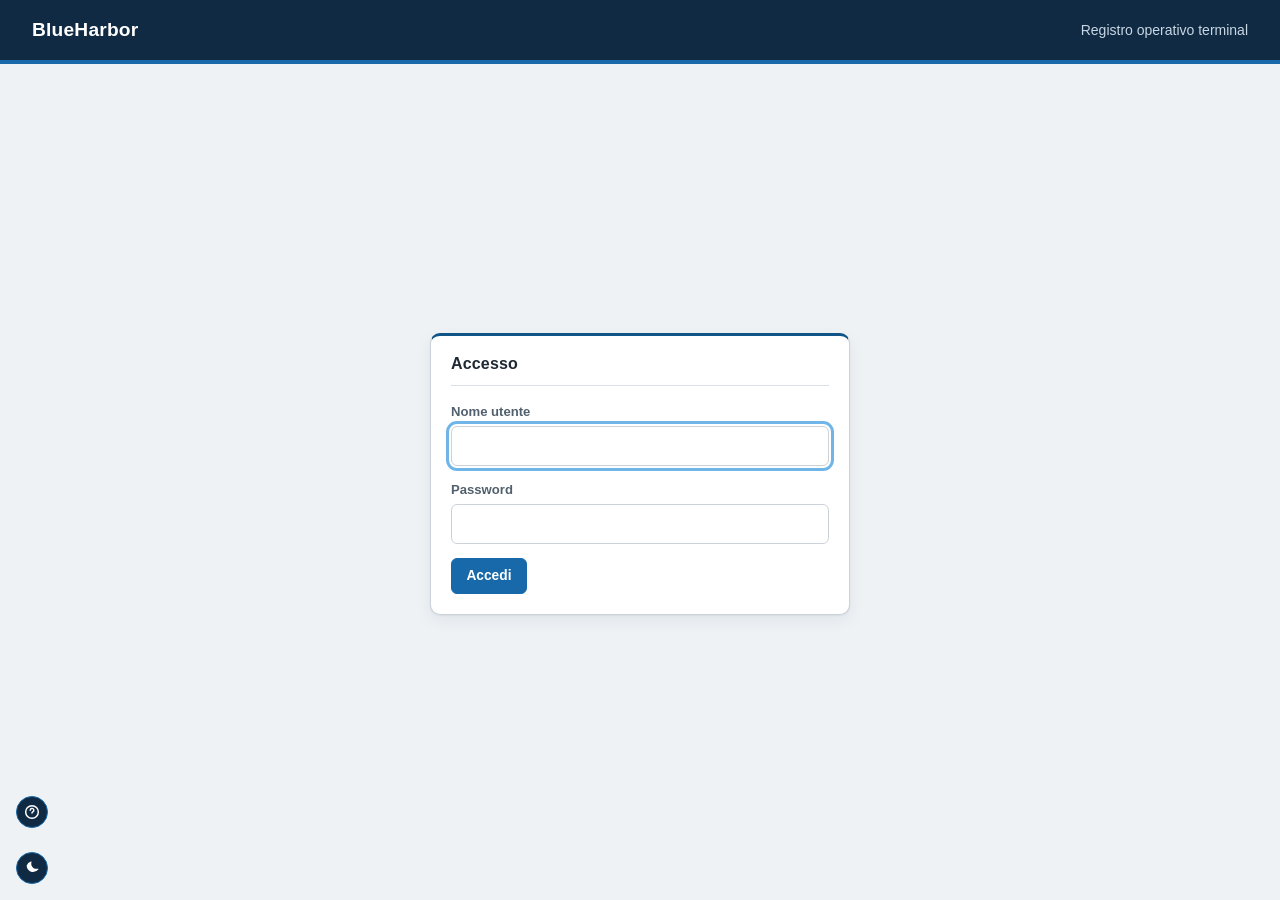
<file: app/BlueHarbor.Api/wwwroot/index.html>
<!DOCTYPE html>
<html lang="it">
<head>
  <meta charset="utf-8" />
  <meta name="viewport" content="width=device-width, initial-scale=1" />
  <title>BlueHarbor - Accesso</title>
  <script src="theme.js"></script>
  <link rel="stylesheet" href="style.css?v=issue-09" />
</head>
<body>
  <header>
    <h1>BlueHarbor</h1>
    <span class="day">Registro operativo terminal</span>
  </header>

  <main>
    <section class="panel login-panel">
      <h2>Accesso</h2>
      <p id="login-error" class="msg" hidden>Credenziali non corrette.</p>

      <form id="form-login" method="post" action="/login">
        <input id="return-url" name="returnUrl" type="hidden" value="" />

        <label>Nome utente
          <input name="username" type="text" autocomplete="username" required autofocus />
        </label>

        <label>Password
          <input name="password" type="password" autocomplete="current-password" required />
        </label>

        <div class="form-actions">
          <button type="submit">Accedi</button>
        </div>
      </form>
    </section>
  </main>

  <button id="btn-theme" class="icon-button theme-toggle-floating" type="button" title="Cambia tema chiaro/scuro" aria-label="Cambia tema chiaro/scuro">&#127769;</button>

  <script src="toast.js"></script>
  <script src="support.js"></script>
  <script src="login.js"></script>
</body>
</html>
</file>
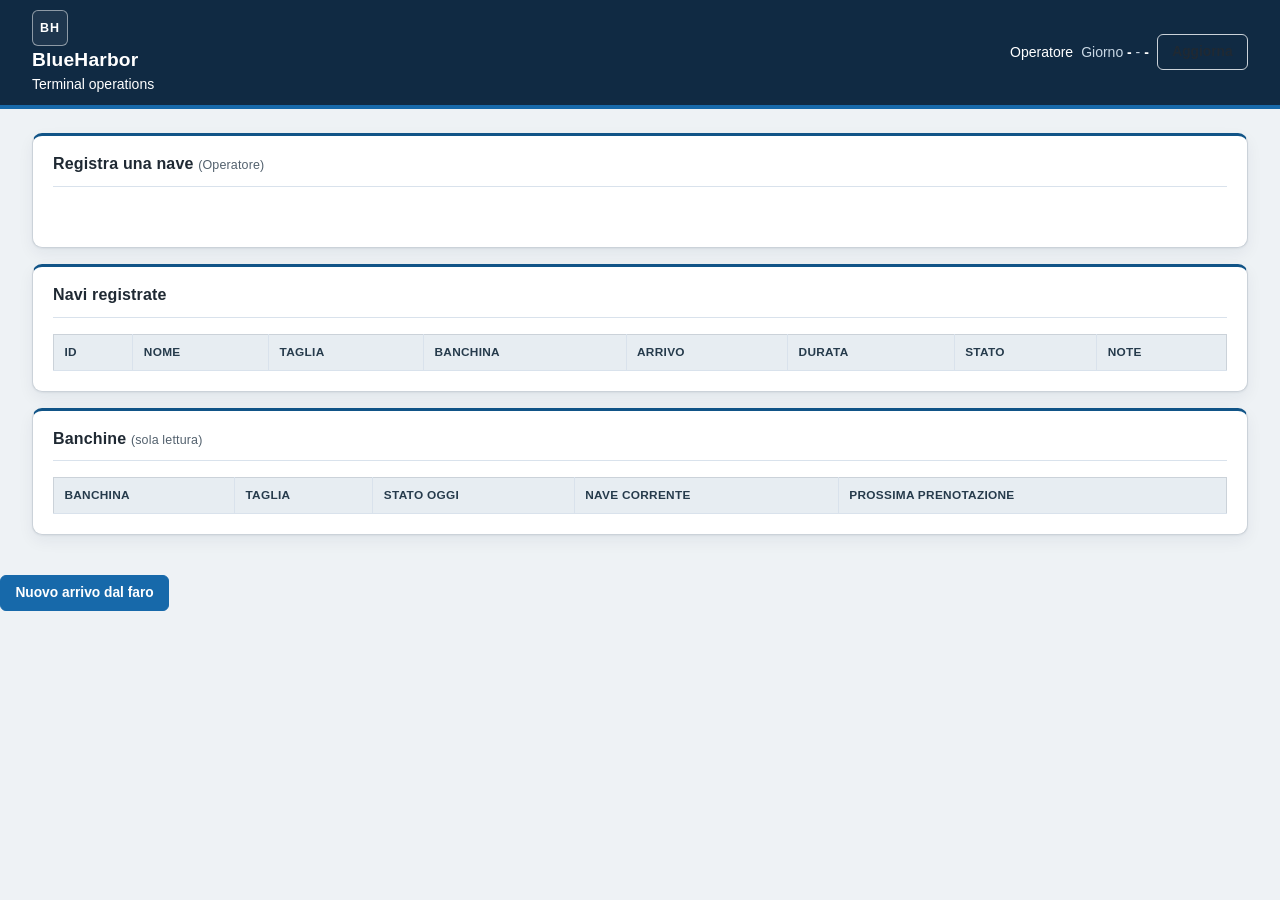
<file: app/BlueHarbor.Api/wwwroot/operator.html>
<!DOCTYPE html>
<html lang="it">
<head>
  <meta charset="utf-8" />
  <meta name="viewport" content="width=device-width, initial-scale=1" />
  <title>BlueHarbor - Operatore</title>
  <link rel="stylesheet" href="style.css?v=issue-03" />
</head>
<body class="operational-page">
  <header class="app-header">
    <div class="brand">
      <span class="brand-mark" aria-hidden="true">BH</span>
      <div>
        <h1>BlueHarbor</h1>
        <span>Terminal operations</span>
      </div>
    </div>
    <div class="header-actions">
      <span class="role-label">Operatore</span>
      <span class="day">Giorno <strong id="current-day">-</strong> - <strong id="current-date">-</strong></span>
      <button id="btn-refresh" class="secondary" type="button">Aggiorna</button>
    </div>
  </header>

  <main>
    <section class="panel">
      <h2>Registra una nave <small>(Operatore)</small></h2>
      <p id="msg" class="msg"></p>

      <form id="form-ship" hidden>
        <fieldset>
          <legend>Dati dal faro (sola lettura)</legend>
          <div class="readonly-grid">
            <div>Taglia<br /><strong id="f-size">-</strong></div>
            <div>Arrivo tra (giorni)<br /><strong id="f-offset">-</strong></div>
            <div>Occupazione (giorni)<br /><strong id="f-occupation">-</strong></div>
          </div>
        </fieldset>

        <label>Nome nave *
          <input id="i-name" type="text" maxlength="100" required />
        </label>
        <label>Note
          <textarea id="i-notes" maxlength="500" rows="2"></textarea>
        </label>

        <button id="btn-create" type="submit">Crea nave (Pending)</button>
      </form>
    </section>

    <section class="panel">
      <h2>Navi registrate</h2>
      <table id="ships">
        <thead>
          <tr>
            <th>Id</th><th>Nome</th><th>Taglia</th>
            <th>Banchina</th><th>Arrivo</th><th>Durata</th><th>Stato</th><th>Note</th>
          </tr>
        </thead>
        <tbody></tbody>
      </table>
    </section>

    <section class="panel">
      <h2>Banchine <small>(sola lettura)</small></h2>
      <table id="berths">
        <thead>
          <tr>
            <th>Banchina</th><th>Taglia</th><th>Stato oggi</th><th>Nave corrente</th><th>Prossima prenotazione</th>
          </tr>
        </thead>
        <tbody></tbody>
      </table>
    </section>
  </main>

  <button id="btn-arrival" class="page-primary-action" type="button">Nuovo arrivo dal faro</button>

  <script src="api.js"></script>
  <script src="app.js"></script>
</body>
</html>
</file>
<file: app/BlueHarbor.Api/wwwroot/style.css>
:root {
  color-scheme: light;

  --radius-sm: 6px;
  --radius-md: 10px;
  --radius-lg: 14px;

  --bg: #eef2f5;
  --surface: #ffffff;
  --surface-strong: #102a43;
  --accent: #1769aa;
  --accent-strong: #115487;
  --accent-focus: #70b5e8;

  --text: #1f2933;
  --text-muted: #52606d;
  --text-on-strong: #ffffff;
  --text-on-strong-muted: #c8d7e4;

  --border: #cbd2d9;
  --border-soft: #d9e2ec;

  --danger: #a61b1b;
  --danger-bg: #fff1f1;
  --danger-border: #cf7777;

  --success-bg: #effaf2;
  --success-text: #276738;
  --occupied-bg: #fff1f0;
  --occupied-text: #982b24;

  --table-header-bg: #e7edf2;
  --table-header-text: #263b4c;
  --table-row-alt: #f8fafb;
  --table-row-hover: #eef5fa;

  --calendar-arrival: #2f9e58;
  --calendar-departure: #c0392b;

  --shadow: 0 2px 6px rgba(16, 42, 67, .25);
  --shadow-soft: 0 1px 2px rgba(16, 42, 67, .06), 0 6px 16px rgba(16, 42, 67, .06);
}

:root[data-theme="dark"] {
  color-scheme: dark;

  --bg: #0b1620;
  --surface: #13202c;
  --surface-strong: #0a1522;
  --accent: #3f8ecb;
  --accent-strong: #5aa3db;
  --accent-focus: #5aa3db;

  --text: #dce6ee;
  --text-muted: #93a8ba;
  --text-on-strong: #eef3f7;
  --text-on-strong-muted: #93a8ba;

  --border: #2a3b4a;
  --border-soft: #22303c;

  --danger: #e17272;
  --danger-bg: #3a1e1e;
  --danger-border: #8a4444;

  --success-bg: #16321f;
  --success-text: #7fd79a;
  --occupied-bg: #3a1e1e;
  --occupied-text: #e2938c;

  --table-header-bg: #1a2733;
  --table-header-text: #c8d7e4;
  --table-row-alt: #16232e;
  --table-row-hover: #1c2b38;

  --calendar-arrival: #4bb876;
  --calendar-departure: #e0685c;

  --shadow: 0 2px 6px rgba(0, 0, 0, .45);
  --shadow-soft: 0 1px 2px rgba(0, 0, 0, .2), 0 6px 16px rgba(0, 0, 0, .25);
}

* { box-sizing: border-box; }

/* Applicata solo durante il cambio tema (vedi theme.js): dissolve i colori invece di un
   passaggio istantaneo, che a schermo si vedeva come uno sfarfallio tra chiaro e scuro. */
.theme-transition,
.theme-transition * {
  transition: background-color .2s ease, color .2s ease, border-color .2s ease, box-shadow .2s ease !important;
}

body {
  min-width: 320px;
  margin: 0;
  color: var(--text);
  background: var(--bg);
  font-family: "Segoe UI", Arial, sans-serif;
  font-size: 14px;
  line-height: 1.45;
}

header {
  min-height: 64px;
  padding: .65rem 2rem;
  display: flex;
  align-items: center;
  justify-content: space-between;
  gap: 1.5rem;
  color: var(--text-on-strong);
  background: var(--surface-strong);
  border-bottom: 4px solid var(--accent);
}

header h1 { margin: 0; font-size: 1.2rem; letter-spacing: .01em; }
.day { color: var(--text-on-strong-muted); white-space: nowrap; }
.day strong { color: var(--text-on-strong); font-variant-numeric: tabular-nums; }

main {
  width: 100%;
  max-width: 1440px;
  margin: 0 auto;
  padding: 1.5rem 2rem 2.5rem;
  display: grid;
  gap: 1rem;
}

/* --- Shell a sidebar per le pagine autenticate --- */
.app-shell { position: relative; display: flex; min-height: 100vh; }

.sidebar {
  width: 250px;
  flex: 0 0 250px;
  padding: 1.25rem 1rem 1.5rem;
  display: flex;
  flex-direction: column;
  gap: 1.5rem;
  color: var(--text-on-strong);
  background: var(--surface-strong);
  border-right: 4px solid var(--accent);
  position: sticky;
  top: 0;
  height: 100vh;
  overflow-y: auto;
  transition: transform .18s ease;
}

/* Sidebar a scomparsa: si nasconde del tutto; un solo bottone nell'header la apre/chiude. */
.app-shell[data-sidebar="collapsed"] .sidebar {
  transform: translateX(-100%);
  width: 0;
  flex: 0 0 0;
  padding: 1.25rem 0;
  border-right: 0;
  overflow: hidden;
  pointer-events: none;
}

.sidebar-close-row { display: flex; justify-content: flex-end; margin: -.5rem -.25rem -.5rem 0; }

.sidebar-brand { display: flex; align-items: center; gap: .75rem; }

.brand-mark {
  width: 36px;
  height: 36px;
  flex: 0 0 36px;
  display: inline-grid;
  place-items: center;
  background: rgba(255, 255, 255, .06);
  border: 1px solid rgba(255, 255, 255, .5);
  border-radius: var(--radius-sm);
  font-size: .78rem;
  font-weight: 700;
  letter-spacing: .08em;
}

.sidebar-brand div { display: grid; line-height: 1.15; }
.sidebar-brand h1 { margin: 0; font-size: 1.05rem; }
.sidebar-brand span { margin-top: .2rem; color: var(--text-on-strong-muted); font-size: .7rem; text-transform: uppercase; letter-spacing: .08em; }

.sidebar-role {
  padding: .3rem .7rem;
  width: fit-content;
  color: var(--text-on-strong);
  border: 1px solid rgba(255, 255, 255, .35);
  border-radius: 999px;
  font-size: .72rem;
  font-weight: 700;
  letter-spacing: .06em;
  text-transform: uppercase;
}

.sidebar-date {
  padding: .5rem .6rem;
  color: var(--text-on-strong-muted);
  background: rgba(255, 255, 255, .06);
  border-left: 3px solid var(--accent);
  border-radius: 0 var(--radius-sm) var(--radius-sm) 0;
  font-size: .78rem;
}

.sidebar-date strong { display: block; margin-top: .15rem; color: var(--text-on-strong); font-size: .95rem; font-variant-numeric: tabular-nums; }

.sidebar-nav { display: flex; flex-direction: column; gap: .3rem; }

.sidebar-nav a {
  padding: .55rem .65rem;
  color: var(--text-on-strong-muted);
  text-decoration: none;
  border-left: 3px solid transparent;
  border-radius: 0 var(--radius-sm) var(--radius-sm) 0;
  font-size: .86rem;
  font-weight: 600;
  transition: background-color .15s ease, color .15s ease;
}

.sidebar-nav a:hover { color: var(--text-on-strong); background: rgba(255, 255, 255, .06); }
.sidebar-nav a.active { color: var(--text-on-strong); background: rgba(255, 255, 255, .1); border-left-color: var(--accent-focus); }

.sidebar-footer { margin-top: auto; display: flex; flex-direction: column; gap: .6rem; }

/* I bottoni .secondary sono pensati per stare su sfondi chiari: nella sidebar (sempre scura)
   servono i colori "on-strong", altrimenti il testo scuro sparisce in tema chiaro. */
.sidebar-footer button.secondary {
  color: var(--text-on-strong);
  background: transparent;
  border-color: rgba(255, 255, 255, .35);
}

.sidebar-footer button.secondary:hover { background: rgba(255, 255, 255, .08); }

.theme-toggle {
  color: var(--text-on-strong);
  background: transparent;
  border-color: rgba(255, 255, 255, .35);
}

.theme-toggle:hover { background: rgba(255, 255, 255, .08); }

.logout-form button {
  width: 100%;
  color: var(--text-on-strong);
  background: transparent;
  border-color: rgba(255, 255, 255, .35);
}

.logout-form button:hover { background: rgba(198, 60, 46, .25); border-color: #c63c2e; }

.content {
  flex: 1;
  min-width: 0;
  padding: 1.75rem 2rem 6.5rem;
  display: grid;
  gap: 1rem;
  align-content: start;
}

.content-header { display: flex; align-items: center; justify-content: space-between; gap: 1rem; flex-wrap: wrap; }
.content-header h1 { margin: 0; font-size: 1.3rem; color: var(--text); }
.content-header .actions { display: flex; gap: .6rem; flex-wrap: wrap; }
.header-title { display: flex; align-items: center; gap: .75rem; }
.header-actions { display: flex; align-items: center; gap: .5rem; }

/* Bottoni-icona: usati per azioni accessorie (tema, logout) tenute poco in vista. */
.icon-button {
  width: 32px;
  height: 32px;
  min-height: 0;
  padding: 0;
  display: inline-flex;
  align-items: center;
  justify-content: center;
  border-radius: 50%;
  font-size: 1rem;
  line-height: 1;
}

/* L'attributo hidden deve sempre vincere sulla regola display:inline-flex sopra. */
.icon-button[hidden] { display: none; }

.theme-toggle {
  align-self: flex-start;
  color: var(--text-on-strong-muted);
  background: transparent;
  border-color: rgba(255, 255, 255, .3);
}

.theme-toggle:hover { color: var(--text-on-strong); background: rgba(255, 255, 255, .08); }

.logout-btn {
  color: var(--text-muted);
  background: var(--surface);
  border-color: var(--border);
}

.logout-btn:hover { color: var(--danger); border-color: var(--danger-border); background: var(--danger-bg); }

.panel {
  min-width: 0;
  padding: 1rem 1.25rem 1.25rem;
  background: var(--surface);
  border: 1px solid var(--border);
  border-top: 3px solid var(--accent-strong);
  border-radius: var(--radius-md);
  box-shadow: var(--shadow-soft);
}

.panel h2 {
  margin: 0 0 1rem;
  padding-bottom: .65rem;
  color: var(--text);
  border-bottom: 1px solid var(--border-soft);
  font-size: 1rem;
  font-weight: 700;
  letter-spacing: .01em;
}

.panel h2 small { color: var(--text-muted); font-size: .78rem; font-weight: 400; }
.role-grid { display: grid; grid-template-columns: repeat(2, minmax(0, 1fr)); gap: 1rem; }

.role-link {
  display: grid;
  gap: .35rem;
  padding: 1rem;
  color: inherit;
  background: var(--surface);
  border: 1px solid var(--border);
  border-radius: var(--radius-md);
  text-decoration: none;
  transition: border-color .15s ease, background-color .15s ease;
}

.role-link:hover { border-color: var(--accent); background: var(--bg); }
.role-link span, .muted { color: var(--text-muted); }

button {
  min-height: 36px;
  padding: .5rem .9rem;
  color: var(--text-on-strong);
  background: var(--accent);
  border: 1px solid var(--accent);
  border-radius: var(--radius-sm);
  cursor: pointer;
  font: 600 .86rem/1.2 "Segoe UI", Arial, sans-serif;
  transition: background-color .15s ease, border-color .15s ease, transform .1s ease;
}

button:hover { background: var(--accent-strong); border-color: var(--accent-strong); }
button:active { transform: translateY(1px); }

button:focus-visible,
input:focus-visible,
textarea:focus-visible,
select:focus-visible { outline: 3px solid var(--accent-focus); outline-offset: 2px; }

button.secondary { color: var(--text); background: transparent; border-color: var(--border); }
button.secondary:hover { background: var(--bg); }
button.danger { background: var(--surface); color: var(--danger); border-color: var(--danger-border); }
button.danger:hover { background: var(--danger-bg); border-color: var(--danger); }

.panel-header-row {
  display: flex;
  align-items: center;
  justify-content: space-between;
  flex-wrap: wrap;
  gap: 1rem;
  margin-bottom: 1rem;
  padding-bottom: .65rem;
  border-bottom: 1px solid var(--border-soft);
}

.panel-header-row h2 { margin: 0; padding-bottom: 0; border-bottom: 0; }

.table-actions { display: flex; gap: .4rem; flex-wrap: wrap; }
.table-actions button { min-height: 30px; padding: .35rem .6rem; }
.table-actions select { min-height: 30px; padding: .3rem .4rem; }

.status {
  display: inline-block;
  min-width: 68px;
  padding: .15rem .5rem;
  border: 1px solid currentColor;
  border-radius: 999px;
  font-size: .72rem;
  font-weight: 700;
  text-align: center;
  text-transform: uppercase;
  letter-spacing: .03em;
}

.status-free { background: var(--success-bg); color: var(--success-text); }
.status-occupied { background: var(--occupied-bg); color: var(--occupied-text); }

form { margin-top: 1rem; display: grid; gap: .9rem; }

/* L'attributo hidden deve sempre vincere sulla regola display:grid sopra. */
form[hidden] { display: none; }

fieldset {
  margin: 0;
  padding: 1rem;
  border: 1px solid var(--border);
}

legend { padding: 0 .4rem; color: var(--text-muted); font-size: .8rem; font-weight: 600; }
.readonly-grid { display: grid; grid-template-columns: repeat(3, minmax(0, 1fr)); gap: 1rem; }

.readonly-grid > div {
  padding-left: .75rem;
  color: var(--text-muted);
  border-left: 3px solid var(--border);
}

.readonly-grid strong { color: var(--text); font-size: 1rem; }
label { display: grid; gap: .3rem; max-width: 720px; color: var(--text-muted); font-size: .82rem; font-weight: 600; }

input,
textarea,
select {
  width: 100%;
  padding: .55rem .65rem;
  color: var(--text);
  background: var(--surface);
  border: 1px solid var(--border);
  border-radius: var(--radius-sm);
  font: 400 .9rem/1.4 "Segoe UI", Arial, sans-serif;
  transition: border-color .15s ease;
}

textarea { resize: none; }

.inline-edit { display: flex; flex-direction: column; gap: .35rem; min-width: 160px; }
.inline-edit input { padding: .35rem .5rem; font-size: .82rem; }

table {
  width: 100%;
  border: 1px solid var(--border);
  border-collapse: collapse;
  font-size: .82rem;
}

th,
td {
  padding: .55rem .65rem;
  text-align: left;
  vertical-align: middle;
  border-right: 1px solid var(--border-soft);
  border-bottom: 1px solid var(--border-soft);
}

th {
  color: var(--table-header-text);
  background: var(--table-header-bg);
  font-size: .74rem;
  font-weight: 700;
  letter-spacing: .025em;
  text-transform: uppercase;
  white-space: nowrap;
}

tbody tr { transition: background-color .12s ease; }
tbody tr:nth-child(even) { background: var(--table-row-alt); }
tbody tr:hover { background: var(--table-row-hover); }
th:last-child, td:last-child { border-right: 0; }
tbody tr:last-child td { border-bottom: 0; }

.msg { min-height: 1.2em; margin: .5rem 0; color: var(--danger); font-weight: 600; }

body:has(.login-panel) main {
  min-height: calc(100vh - 64px);
  align-content: center;
}

.login-panel { max-width: 420px; width: 100%; justify-self: center; }

/* Stessa posizione/dimensione del toggle tema della sidebar, ma senza sidebar sotto: fisso in basso a sinistra,
   con sfondo proprio cosi il contrasto regge in entrambi i temi. */
.theme-toggle-floating {
  position: fixed;
  left: 1rem;
  bottom: 1rem;
  z-index: 20;
  color: var(--text-on-strong);
  background: var(--surface-strong);
  border-color: var(--accent);
}

.theme-toggle-floating:hover { background: var(--accent-strong); }

/* Tasto di assistenza: stesso angolo del toggle tema ma sopra, cosi non si sovrappongono
   ne sulla pagina di login ne altrove; presente su tutte le pagine tramite support.js. */
.support-button-floating {
  position: fixed;
  left: 1rem;
  bottom: 4.5rem;
  z-index: 20;
  color: var(--text-on-strong);
  background: var(--surface-strong);
  border-color: var(--accent);
}

.support-button-floating:hover { background: var(--accent-strong); }
.support-dialog-panel { max-width: 440px; border-top-color: var(--accent-strong); }
.form-actions { display: flex; align-items: center; gap: 1rem; flex-wrap: wrap; }
.form-actions a { color: var(--text); }

/* --- Calendario storico --- */
.calendar-header { display: flex; align-items: center; justify-content: space-between; gap: 1rem; margin-bottom: 1rem; }
.calendar-header h3 { margin: 0; color: var(--text); font-size: 1rem; }
.calendar-nav { display: flex; gap: .5rem; align-items: center; }

.calendar-weekdays,
.calendar-grid {
  display: grid;
  grid-template-columns: repeat(7, minmax(0, 1fr));
  gap: 2px;
}

.calendar-weekdays {
  margin-bottom: 2px;
}

.calendar-weekday {
  padding: .3rem 0;
  color: var(--text-muted);
  text-align: center;
  font-size: .68rem;
  font-weight: 700;
  text-transform: uppercase;
  letter-spacing: .04em;
}

.calendar-grid { background: var(--border); border: 1px solid var(--border); }

.calendar-cell {
  min-height: 94px;
  padding: .4rem;
  display: flex;
  flex-direction: column;
  gap: .3rem;
  background: var(--surface);
  border-radius: var(--radius-sm);
  cursor: pointer;
  transition: background-color .12s ease;
}

.calendar-cell.empty { background: var(--bg); cursor: default; }
.calendar-cell:hover:not(.empty) { background: var(--table-row-hover); }
.calendar-cell.selected { outline: 2px solid var(--accent); outline-offset: -2px; }
.calendar-cell.today .cell-day { color: var(--accent); }

.cell-day { font-size: .8rem; font-weight: 700; color: var(--text); }

/* Conteggio arrivi/partenze del giorno, al posto dei pallini: si legge senza dover selezionare il giorno. */
.calendar-badges { display: flex; gap: .3rem; flex-wrap: wrap; }

.calendar-badge {
  display: inline-flex;
  align-items: center;
  padding: .05rem .35rem;
  border-radius: 999px;
  font-size: .66rem;
  font-weight: 700;
  font-variant-numeric: tabular-nums;
}

.calendar-badge.arrival { background: var(--success-bg); color: var(--success-text); }
.calendar-badge.departure { background: var(--occupied-bg); color: var(--occupied-text); }

/* Occupazione banchine del giorno, ancorata in basso nella cella. */
.calendar-occupancy {
  margin-top: auto;
  color: var(--text-muted);
  font-size: .66rem;
  font-variant-numeric: tabular-nums;
}

.calendar-occupancy.full { color: var(--occupied-text); font-weight: 700; }

.calendar-dot { width: 7px; height: 7px; border-radius: 50%; }
.calendar-dot.arrival { background: var(--calendar-arrival); }
.calendar-dot.departure { background: var(--calendar-departure); }

.calendar-legend { display: flex; gap: 1.25rem; margin-top: .85rem; font-size: .76rem; color: var(--text-muted); }
.calendar-legend span { display: inline-flex; align-items: center; gap: .4rem; }

.calendar-detail-list { display: grid; gap: .4rem; margin: 0; padding: 0; list-style: none; }
.calendar-detail-list li { padding: .5rem .65rem; border: 1px solid var(--border-soft); font-size: .82rem; }
.calendar-detail-empty { color: var(--text-muted); font-size: .82rem; }

/* Stato di ogni banchina per il giorno selezionato: una vista immediata di tutto il terminal. */
.berth-status-grid {
  display: grid;
  grid-template-columns: repeat(auto-fill, minmax(150px, 1fr));
  gap: .6rem;
}

.berth-status-card {
  padding: .55rem .65rem;
  display: grid;
  gap: .35rem;
  background: var(--surface);
  border: 1px solid var(--border-soft);
  border-radius: var(--radius-sm);
}

.berth-status-card-header { display: flex; align-items: center; justify-content: space-between; gap: .5rem; }
.berth-status-card-header strong { color: var(--text); font-size: .86rem; }
.berth-status-card-ship { color: var(--text-muted); font-size: .78rem; overflow-wrap: anywhere; }

/* --- Dialog di conferma (es. logout) --- */
.dialog-overlay {
  position: fixed;
  inset: 0;
  z-index: 50;
  display: grid;
  place-items: center;
  padding: 1rem;
  background: rgba(6, 14, 22, .55);
}

/* L'attributo hidden deve sempre vincere sulla regola display:grid sopra. */
.dialog-overlay[hidden] { display: none; }

.dialog-panel {
  width: 100%;
  max-width: 380px;
  padding: 1.25rem;
  display: grid;
  gap: .5rem;
  color: var(--text);
  background: var(--surface);
  border: 1px solid var(--border);
  border-top: 3px solid var(--danger);
  border-radius: var(--radius-md);
  box-shadow: var(--shadow);
}

.dialog-panel h3 { margin: 0; font-size: 1.05rem; }
.dialog-panel p { margin: 0; color: var(--text-muted); font-size: .88rem; }
.dialog-actions { margin-top: .5rem; display: flex; justify-content: flex-end; gap: .6rem; }
.dialog-actions form { margin: 0; }

/* --- Notifiche toast: feedback visivo per le azioni dell'utente --- */
.toast-stack {
  position: fixed;
  right: 1.25rem;
  bottom: 1.25rem;
  z-index: 60;
  display: flex;
  flex-direction: column;
  gap: .5rem;
  max-width: min(360px, calc(100vw - 2.5rem));
}

.toast {
  padding: .7rem .9rem;
  display: flex;
  align-items: center;
  gap: .5rem;
  color: var(--text);
  background: var(--surface);
  border: 1px solid var(--border);
  border-left: 4px solid var(--accent);
  border-radius: var(--radius-sm);
  box-shadow: var(--shadow);
  font-size: .85rem;
  font-weight: 600;
  opacity: 0;
  transform: translateY(6px);
  transition: opacity .18s ease, transform .18s ease;
}

.toast.visible { opacity: 1; transform: translateY(0); }
.toast-success { border-left-color: var(--success-text); }
.toast-error { border-left-color: var(--danger); color: var(--danger); }

button[disabled] { opacity: .65; cursor: progress; }

@media (max-width: 900px) {
  .app-shell { flex-direction: column; }

  .sidebar {
    width: 100%;
    flex: none;
    position: static;
    height: auto;
    flex-direction: row;
    flex-wrap: wrap;
    align-items: center;
    border-right: 0;
    border-bottom: 4px solid var(--accent);
  }

  .sidebar-brand { flex: 1 1 auto; }
  .sidebar-date { order: 3; flex: 1 1 100%; }
  .sidebar-nav { order: 4; flex: 1 1 100%; flex-direction: row; flex-wrap: wrap; }
  .sidebar-footer { order: 2; flex-direction: row; margin-top: 0; }
  .logout-form button { width: auto; }
  .content { padding: 1.25rem 1rem 6rem; }
}

@media (max-width: 800px) {
  header { padding: .75rem 1rem; align-items: flex-start; flex-direction: column; gap: .75rem; }
  main { padding: 1rem 1rem 2rem; }
  .role-grid { grid-template-columns: 1fr; }
  .readonly-grid { grid-template-columns: 1fr; }
  table { display: block; overflow-x: auto; white-space: nowrap; }
  .calendar-cell { min-height: 84px; }
}
</file>
